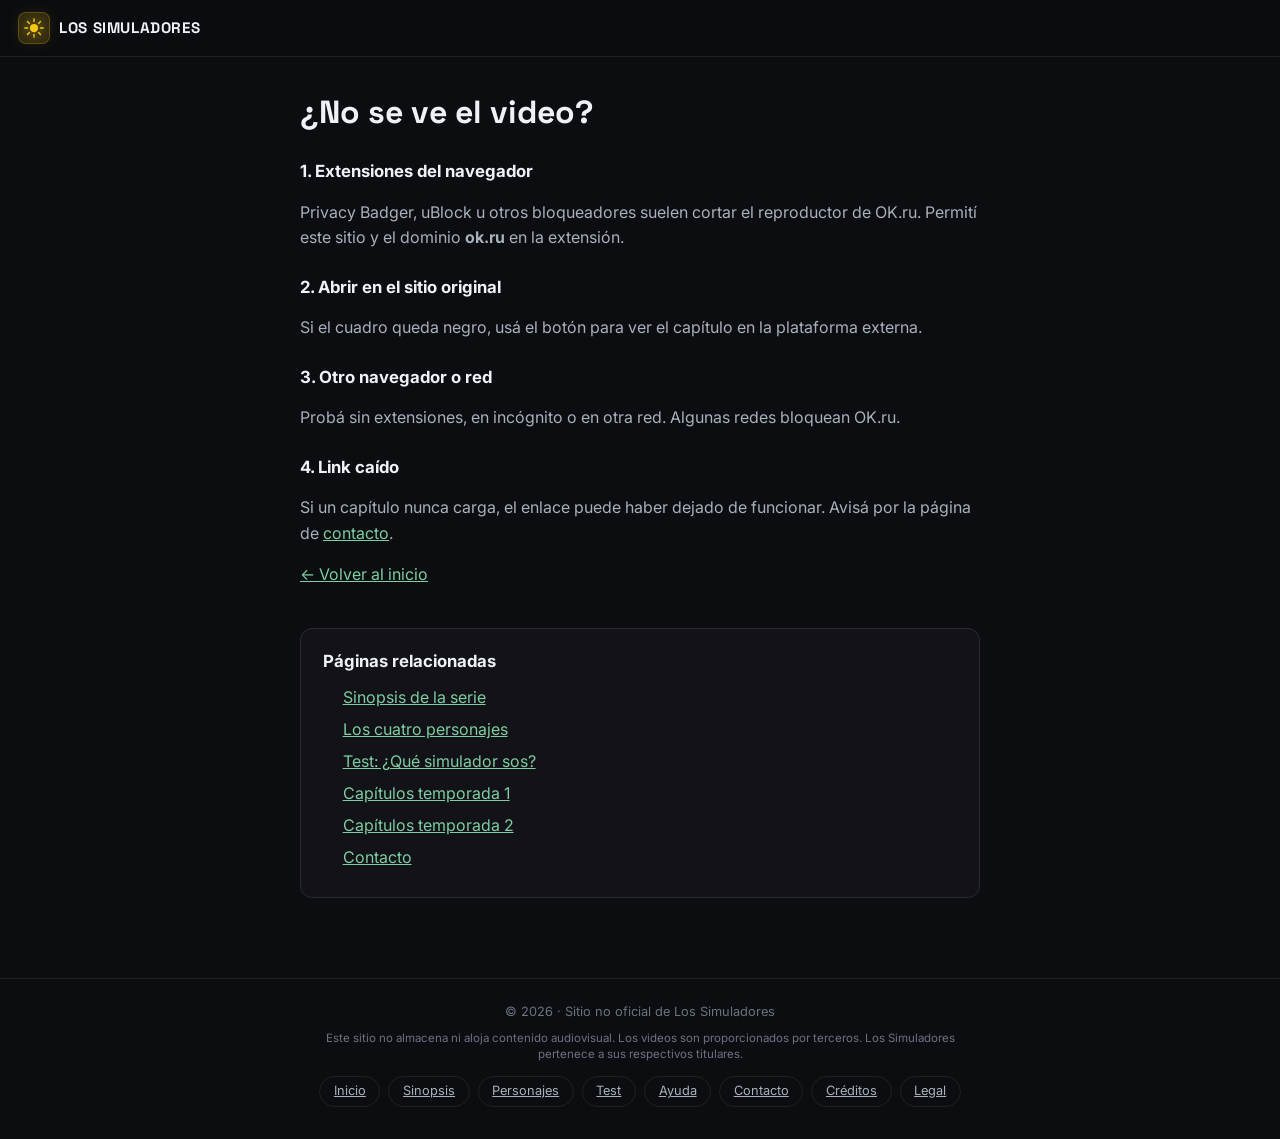
<file: simuladores-site/simuladores-site/ayuda/index.html>
<!DOCTYPE html>
<html lang="es">
<head>
  <link rel="icon" href="/favicon.ico" sizes="any" />
  <link rel="icon" type="image/png" sizes="32x32" href="/favicon-32.png" />
  <link rel="icon" type="image/png" sizes="16x16" href="/favicon-16.png" />
  <link rel="apple-touch-icon" sizes="180x180" href="/apple-touch-icon.png" />
  <link rel="manifest" href="/site.webmanifest" />
  <meta name="theme-color" content="#07070c" />

  <meta charset="UTF-8" />
  <meta name="viewport" content="width=device-width, initial-scale=1.0" />
  <title>Ayuda: no se ve el video | Los Simuladores</title>
  <meta name="description" content="Qué hacer si no se ve un capítulo: bloqueadores, Privacy Badger, abrir en el sitio original y más." />
  <link rel="canonical" href="https://lossimuladoresonline.online/ayuda/" />
  <meta property="og:type" content="website"/>
  <meta property="og:site_name" content="Los Simuladores Online"/>
  <meta property="og:locale" content="es_AR"/>
  <meta property="og:url" content="https://lossimuladoresonline.online/ayuda/"/>
  <meta property="og:title" content="Ayuda — No se ve el video | Los Simuladores Online"/>
  <meta property="og:description" content="Qué hacer si no carga un capítulo de Los Simuladores en el sitio."/>
  <meta property="og:image" content="https://lossimuladoresonline.online/og-image.jpg"/>
  <meta property="og:image:width" content="1200"/>
  <meta property="og:image:height" content="630"/>
  <meta property="og:image:alt" content="Los Simuladores Online"/>
  <meta name="twitter:card" content="summary_large_image"/>
  <meta name="twitter:title" content="Ayuda — No se ve el video | Los Simuladores Online"/>
  <meta name="twitter:description" content="Qué hacer si no carga un capítulo de Los Simuladores en el sitio."/>
  <meta name="twitter:image" content="https://lossimuladoresonline.online/og-image.jpg"/>
  <meta name="robots" content="index,follow" />
  <link rel="preconnect" href="https://fonts.googleapis.com" />
  <link rel="preconnect" href="https://fonts.gstatic.com" crossorigin />
  <link href="https://fonts.googleapis.com/css2?family=Inter:wght@400;500;600;700&family=Space+Grotesk:wght@500;700&display=swap" rel="stylesheet" />
  <link rel="stylesheet" href="../css/styles.css" />
  <style>
    .related-box {
      margin-top: 2.5rem;
      padding: 1.25rem 1.35rem;
      border-radius: 12px;
      border: 1px solid #2a2a35;
      background: #121218;
    }
    .related-box h2 { font-size: 1.05rem; margin: 0 0 0.75rem; }
    .related-links { list-style: none; padding: 0; margin: 0; }
    .related-links li { margin: 0.4rem 0; }
    .related-links a { color: #7dcea0; }
    .char-card {
      border: 1px solid #2a2a35; border-radius: 12px;
      padding: 1.15rem 1.25rem; margin: 1rem 0; background: #121218;
    }
    .char-card h2 { margin: 0 0 0.35rem; font-size: 1.15rem; color: #e8e8ec; }
    .char-card .role { color: #3dff7a; font-size: 0.85rem; margin-bottom: 0.5rem; }
    .quiz-q { margin: 1.25rem 0; padding: 1rem; border-radius: 10px; background: #121218; border: 1px solid #2a2a35; }
    .quiz-q h3 { font-size: 1rem; margin: 0 0 0.65rem; }
    .quiz-q label { display: block; margin: 0.35rem 0; cursor: pointer; color: #c8c8d0; }
    .quiz-result {
      display: none; margin-top: 1.5rem; padding: 1.25rem;
      border-radius: 12px; border: 1px solid rgba(61,255,122,.35);
      background: #0e1612;
    }
    .quiz-result.show { display: block; }
    .quiz-result h2 { color: #3dff7a; margin: 0 0 0.5rem; }
    #btnQuiz {
      margin-top: 0.5rem; padding: 0.65rem 1.25rem; border: none; border-radius: 8px;
      background: #3dff7a; color: #0a0a0c; font-weight: 700; cursor: pointer;
    }
    #btnQuiz:hover { filter: brightness(1.08); }
  </style>
</head>
<body>
  <header class="site-header">
    <a href="../" class="logo" title="Inicio">
      <span class="logo-icon" aria-hidden="true">
        <svg viewBox="0 0 24 24" xmlns="http://www.w3.org/2000/svg"><circle cx="12" cy="12" r="4.5" fill="#f5c518"/><g stroke="#f5c518" stroke-width="1.5" stroke-linecap="round"><line x1="12" y1="2" x2="12" y2="5"/><line x1="12" y1="19" x2="12" y2="22"/><line x1="2" y1="12" x2="5" y2="12"/><line x1="19" y1="12" x2="22" y2="12"/><line x1="4.9" y1="4.9" x2="7" y2="7"/><line x1="17" y1="17" x2="19.1" y2="19.1"/><line x1="4.9" y1="19.1" x2="7" y2="17"/><line x1="17" y1="7" x2="19.1" y2="4.9"/></g></svg>
      </span>
      <span>LOS SIMULADORES</span>
    </a>
  </header>
  <main class="page-main">
    <h1>¿No se ve el video?</h1>
    
  <h2>1. Extensiones del navegador</h2>
  <p>Privacy Badger, uBlock u otros bloqueadores suelen cortar el reproductor de OK.ru. Permití este sitio y el dominio <strong>ok.ru</strong> en la extensión.</p>
  <h2>2. Abrir en el sitio original</h2>
  <p>Si el cuadro queda negro, usá el botón para ver el capítulo en la plataforma externa.</p>
  <h2>3. Otro navegador o red</h2>
  <p>Probá sin extensiones, en incógnito o en otra red. Algunas redes bloquean OK.ru.</p>
  <h2>4. Link caído</h2>
  <p>Si un capítulo nunca carga, el enlace puede haber dejado de funcionar. Avisá por la página de <a href="../contactos/">contacto</a>.</p>
  <p><a href="/">← Volver al inicio</a></p>
    <section class="related-box">
      <h2>Páginas relacionadas</h2>
      <ul class="related-links">
        <li><a href="/sinopsis/">Sinopsis de la serie</a></li>
        <li><a href="/personajes/">Los cuatro personajes</a></li>
        <li><a href="/test/">Test: ¿Qué simulador sos?</a></li>
        <li><a href="/temporada-1/">Capítulos temporada 1</a></li>
        <li><a href="/temporada-2/">Capítulos temporada 2</a></li>
        <li><a href="/contactos/">Contacto</a></li>
      </ul>
    </section>

  
  </main>
  <footer class="site-footer">
    <div>© 2026 · Sitio no oficial de Los Simuladores</div>
    <p class="footer-legal-line">Este sitio no almacena ni aloja contenido audiovisual. Los videos son proporcionados por terceros. Los Simuladores pertenece a sus respectivos titulares.</p>
    <div class="footer-btns">
      <a class="footer-btn" href="/">Inicio</a>
      <a class="footer-btn" href="/sinopsis/">Sinopsis</a>
      <a class="footer-btn" href="/personajes/">Personajes</a>
      <a class="footer-btn" href="/test/">Test</a>
      <a class="footer-btn" href="/ayuda/">Ayuda</a>
      <a class="footer-btn" href="/contactos/">Contacto</a>
      <a class="footer-btn" href="/creditos/">Créditos</a>
      <a class="footer-btn" href="/legal/">Legal</a>
    </div>
  </footer>
</body>
</html>
</file>
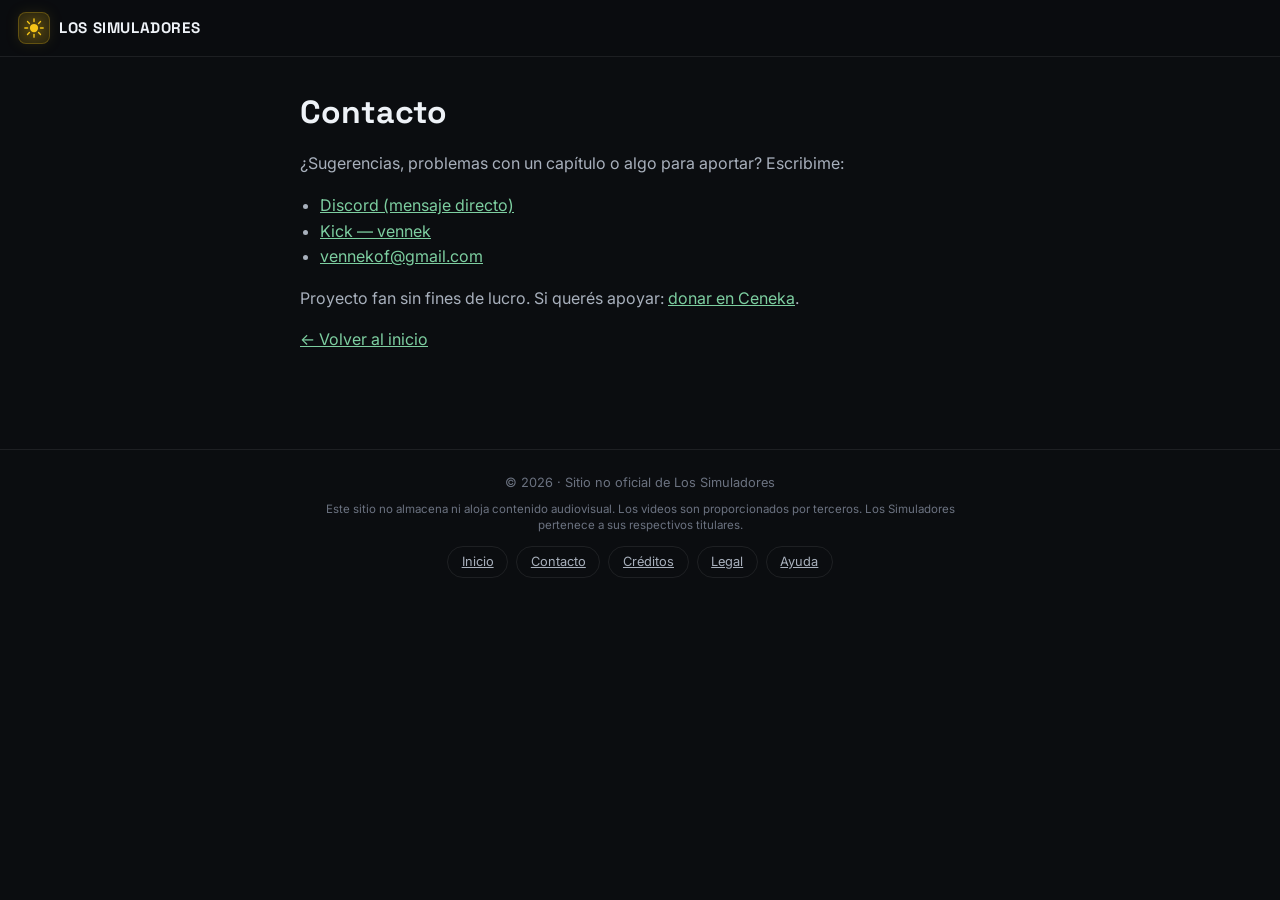
<file: simuladores-site/simuladores-site/contactos/index.html>
<!DOCTYPE html>
<html lang="es">
<head>
  <link rel="icon" href="/favicon.ico" sizes="any" />
  <link rel="icon" type="image/png" sizes="32x32" href="/favicon-32.png" />
  <link rel="icon" type="image/png" sizes="16x16" href="/favicon-16.png" />
  <link rel="apple-touch-icon" sizes="180x180" href="/apple-touch-icon.png" />
  <link rel="manifest" href="/site.webmanifest" />
  <meta name="theme-color" content="#07070c" />

  <meta charset="UTF-8" />
  <meta name="viewport" content="width=device-width, initial-scale=1.0" />
  <title>Contacto | Los Simuladores (sitio fan)</title>
  <meta name="description" content="Contacto de Vennek: Discord, Kick y correo del sitio fan de Los Simuladores." />
  <link rel="canonical" href="https://lossimuladoresonline.online/contactos/" />
  <meta property="og:type" content="website"/>
  <meta property="og:site_name" content="Los Simuladores Online"/>
  <meta property="og:locale" content="es_AR"/>
  <meta property="og:url" content="https://lossimuladoresonline.online/contactos/"/>
  <meta property="og:title" content="Contacto — Los Simuladores Online"/>
  <meta property="og:description" content="Discord, Kick y correo del sitio fan Los Simuladores Online."/>
  <meta property="og:image" content="https://lossimuladoresonline.online/og-image.jpg"/>
  <meta property="og:image:width" content="1200"/>
  <meta property="og:image:height" content="630"/>
  <meta property="og:image:alt" content="Los Simuladores Online"/>
  <meta name="twitter:card" content="summary_large_image"/>
  <meta name="twitter:title" content="Contacto — Los Simuladores Online"/>
  <meta name="twitter:description" content="Discord, Kick y correo del sitio fan Los Simuladores Online."/>
  <meta name="twitter:image" content="https://lossimuladoresonline.online/og-image.jpg"/>
  <meta name="robots" content="index,follow" />
  <link rel="preconnect" href="https://fonts.googleapis.com" />
  <link rel="preconnect" href="https://fonts.gstatic.com" crossorigin />
  <link href="https://fonts.googleapis.com/css2?family=Inter:wght@400;500;600;700&family=Space+Grotesk:wght@500;700&display=swap" rel="stylesheet" />
  <link rel="stylesheet" href="../css/styles.css" />
</head>
<body>
  <header class="site-header">
    <a href="../" class="logo" title="Inicio">
      <span class="logo-icon" aria-hidden="true">
        <svg viewBox="0 0 24 24" xmlns="http://www.w3.org/2000/svg"><circle cx="12" cy="12" r="4.5" fill="#f5c518"/><g stroke="#f5c518" stroke-width="1.5" stroke-linecap="round"><line x1="12" y1="2" x2="12" y2="5"/><line x1="12" y1="19" x2="12" y2="22"/><line x1="2" y1="12" x2="5" y2="12"/><line x1="19" y1="12" x2="22" y2="12"/><line x1="4.9" y1="4.9" x2="7" y2="7"/><line x1="17" y1="17" x2="19.1" y2="19.1"/><line x1="4.9" y1="19.1" x2="7" y2="17"/><line x1="17" y1="7" x2="19.1" y2="4.9"/></g></svg>
      </span>
      <span>LOS SIMULADORES</span>
    </a>
  </header>
  <main class="page-main">
    <h1>Contacto</h1>
    
  <p>¿Sugerencias, problemas con un capítulo o algo para aportar? Escribime:</p>
  <ul>
    <li><a href="https://discord.com/users/553318881490370571" rel="noopener" target="_blank">Discord (mensaje directo)</a></li>
    <li><a href="https://kick.com/vennek" rel="noopener" target="_blank">Kick — vennek</a></li>
    <li><a href="mailto:vennekof@gmail.com">vennekof@gmail.com</a></li>
  </ul>
  <p>Proyecto fan sin fines de lucro. Si querés apoyar: <a href="https://ceneka.net/Vennek" rel="noopener" target="_blank">donar en Ceneka</a>.</p>
  <p><a href="../">← Volver al inicio</a></p>
  
  </main>
  <footer class="site-footer">
    <div>© 2026 · Sitio no oficial de Los Simuladores</div>
    <p class="footer-legal-line">Este sitio no almacena ni aloja contenido audiovisual. Los videos son proporcionados por terceros. Los Simuladores pertenece a sus respectivos titulares.</p>
    <div class="footer-btns">
      <a class="footer-btn" href="../">Inicio</a>
      <a class="footer-btn" href="../contactos/">Contacto</a>
      <a class="footer-btn" href="../creditos/">Créditos</a>
      <a class="footer-btn" href="../legal/">Legal</a>
      <a class="footer-btn" href="../ayuda/">Ayuda</a>
    </div>
  </footer>
</body>
</html>
</file>
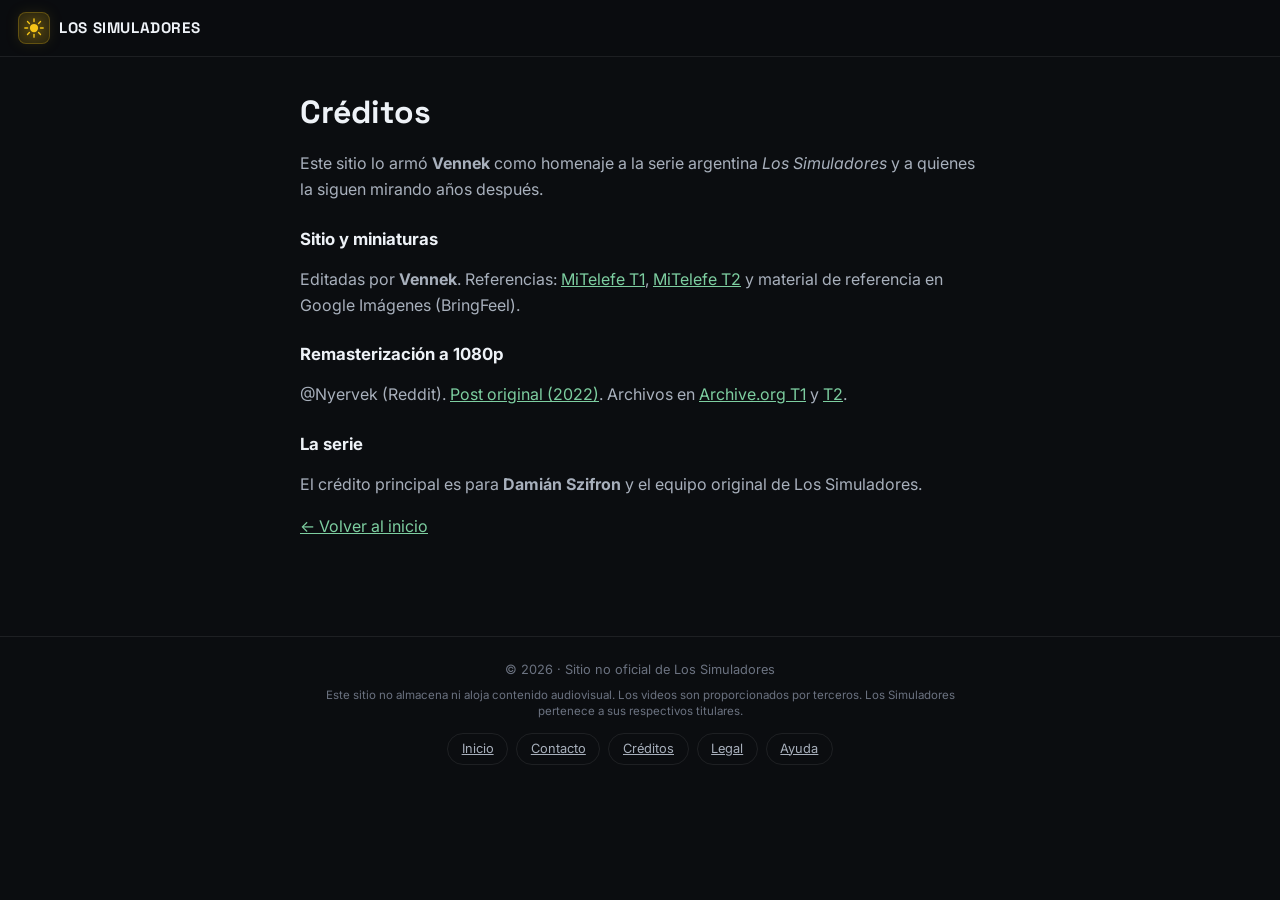
<file: simuladores-site/simuladores-site/creditos/index.html>
<!DOCTYPE html>
<html lang="es">
<head>
  <link rel="icon" href="/favicon.ico" sizes="any" />
  <link rel="icon" type="image/png" sizes="32x32" href="/favicon-32.png" />
  <link rel="icon" type="image/png" sizes="16x16" href="/favicon-16.png" />
  <link rel="apple-touch-icon" sizes="180x180" href="/apple-touch-icon.png" />
  <link rel="manifest" href="/site.webmanifest" />
  <meta name="theme-color" content="#07070c" />

  <meta charset="UTF-8" />
  <meta name="viewport" content="width=device-width, initial-scale=1.0" />
  <title>Créditos | Los Simuladores (sitio fan)</title>
  <meta name="description" content="Créditos del sitio fan de Los Simuladores: desarrollo, remaster, miniaturas y reconocimiento a Damián Szifron." />
  <link rel="canonical" href="https://lossimuladoresonline.online/creditos/" />
  <meta property="og:type" content="website"/>
  <meta property="og:site_name" content="Los Simuladores Online"/>
  <meta property="og:locale" content="es_AR"/>
  <meta property="og:url" content="https://lossimuladoresonline.online/creditos/"/>
  <meta property="og:title" content="Créditos — Los Simuladores Online"/>
  <meta property="og:description" content="Quién está detrás de este sitio fan de Los Simuladores."/>
  <meta property="og:image" content="https://lossimuladoresonline.online/og-image.jpg"/>
  <meta property="og:image:width" content="1200"/>
  <meta property="og:image:height" content="630"/>
  <meta property="og:image:alt" content="Los Simuladores Online"/>
  <meta name="twitter:card" content="summary_large_image"/>
  <meta name="twitter:title" content="Créditos — Los Simuladores Online"/>
  <meta name="twitter:description" content="Quién está detrás de este sitio fan de Los Simuladores."/>
  <meta name="twitter:image" content="https://lossimuladoresonline.online/og-image.jpg"/>
  <meta name="robots" content="index,follow" />
  <link rel="preconnect" href="https://fonts.googleapis.com" />
  <link rel="preconnect" href="https://fonts.gstatic.com" crossorigin />
  <link href="https://fonts.googleapis.com/css2?family=Inter:wght@400;500;600;700&family=Space+Grotesk:wght@500;700&display=swap" rel="stylesheet" />
  <link rel="stylesheet" href="../css/styles.css" />
</head>
<body>
  <header class="site-header">
    <a href="../" class="logo" title="Inicio">
      <span class="logo-icon" aria-hidden="true">
        <svg viewBox="0 0 24 24" xmlns="http://www.w3.org/2000/svg"><circle cx="12" cy="12" r="4.5" fill="#f5c518"/><g stroke="#f5c518" stroke-width="1.5" stroke-linecap="round"><line x1="12" y1="2" x2="12" y2="5"/><line x1="12" y1="19" x2="12" y2="22"/><line x1="2" y1="12" x2="5" y2="12"/><line x1="19" y1="12" x2="22" y2="12"/><line x1="4.9" y1="4.9" x2="7" y2="7"/><line x1="17" y1="17" x2="19.1" y2="19.1"/><line x1="4.9" y1="19.1" x2="7" y2="17"/><line x1="17" y1="7" x2="19.1" y2="4.9"/></g></svg>
      </span>
      <span>LOS SIMULADORES</span>
    </a>
  </header>
  <main class="page-main">
    <h1>Créditos</h1>
    
  <p>Este sitio lo armó <strong>Vennek</strong> como homenaje a la serie argentina <em>Los Simuladores</em> y a quienes la siguen mirando años después.</p>
  <h2>Sitio y miniaturas</h2>
  <p>Editadas por <strong>Vennek</strong>. Referencias: <a href="https://www.mitelefe.com/los-simuladores/temporada-1" rel="noopener" target="_blank">MiTelefe T1</a>, <a href="https://www.mitelefe.com/los-simuladores/temporada-2" rel="noopener" target="_blank">MiTelefe T2</a> y material de referencia en Google Imágenes (BringFeel).</p>
  <h2>Remasterización a 1080p</h2>
  <p>@Nyervek (Reddit). <a href="https://www.reddit.com/r/argentina/comments/x5yq0v/" rel="noopener" target="_blank">Post original (2022)</a>. Archivos en <a href="https://archive.org/details/los-simuladores-t1" rel="noopener" target="_blank">Archive.org T1</a> y <a href="https://archive.org/details/los-simuladores-t2" rel="noopener" target="_blank">T2</a>.</p>
  <h2>La serie</h2>
  <p>El crédito principal es para <strong>Damián Szifron</strong> y el equipo original de Los Simuladores.</p>
  <p><a href="../">← Volver al inicio</a></p>
  
  </main>
  <footer class="site-footer">
    <div>© 2026 · Sitio no oficial de Los Simuladores</div>
    <p class="footer-legal-line">Este sitio no almacena ni aloja contenido audiovisual. Los videos son proporcionados por terceros. Los Simuladores pertenece a sus respectivos titulares.</p>
    <div class="footer-btns">
      <a class="footer-btn" href="../">Inicio</a>
      <a class="footer-btn" href="../contactos/">Contacto</a>
      <a class="footer-btn" href="../creditos/">Créditos</a>
      <a class="footer-btn" href="../legal/">Legal</a>
      <a class="footer-btn" href="../ayuda/">Ayuda</a>
    </div>
  </footer>
</body>
</html>
</file>
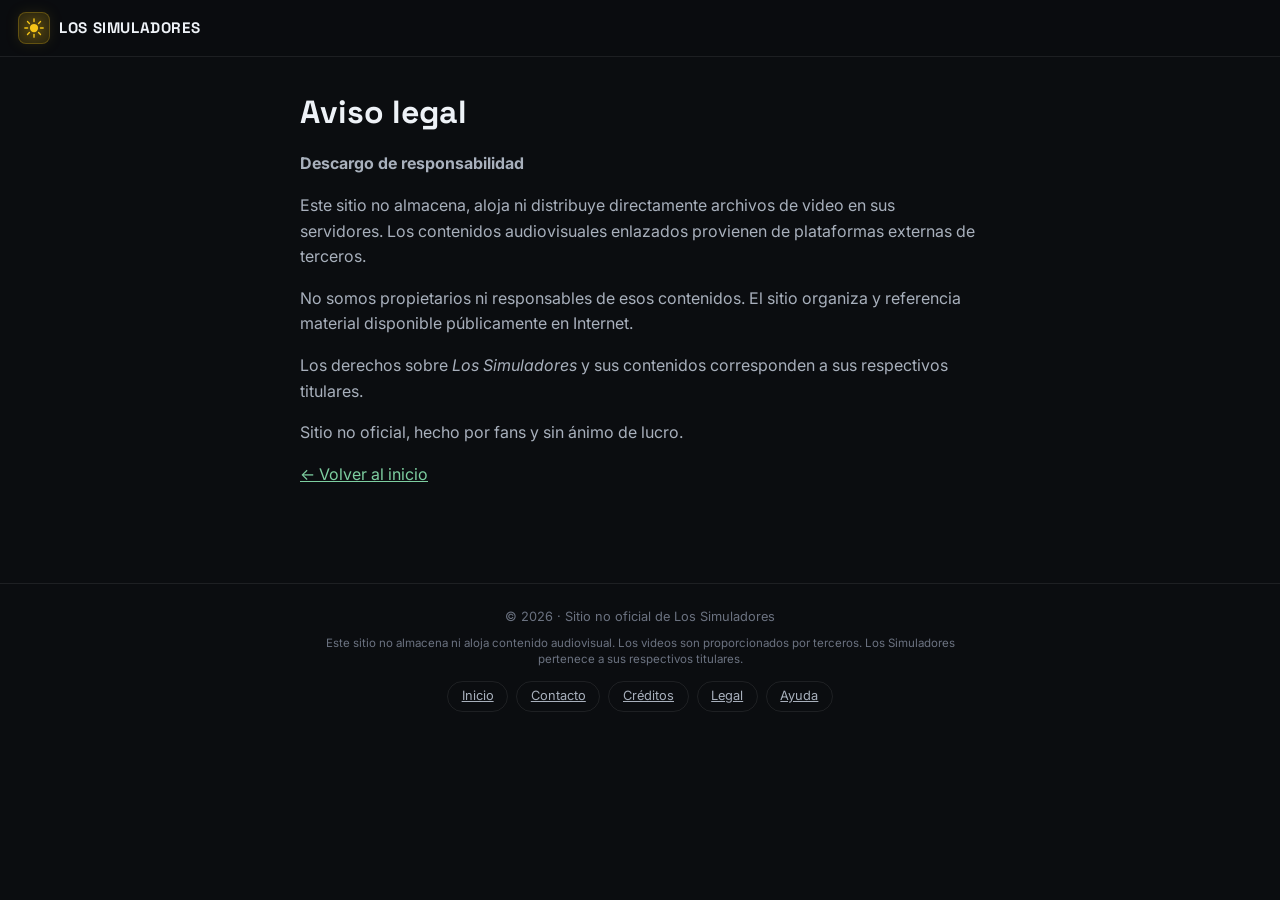
<file: simuladores-site/simuladores-site/legal/index.html>
<!DOCTYPE html>
<html lang="es">
<head>
  <link rel="icon" href="/favicon.ico" sizes="any" />
  <link rel="icon" type="image/png" sizes="32x32" href="/favicon-32.png" />
  <link rel="icon" type="image/png" sizes="16x16" href="/favicon-16.png" />
  <link rel="apple-touch-icon" sizes="180x180" href="/apple-touch-icon.png" />
  <link rel="manifest" href="/site.webmanifest" />
  <meta name="theme-color" content="#07070c" />

  <meta charset="UTF-8" />
  <meta name="viewport" content="width=device-width, initial-scale=1.0" />
  <title>Aviso legal | Los Simuladores (sitio fan)</title>
  <meta name="description" content="Aviso legal del sitio fan de Los Simuladores: no alojamos videos; contenidos de terceros; derechos de los titulares." />
  <link rel="canonical" href="https://lossimuladoresonline.online/legal/" />
  <meta property="og:type" content="website"/>
  <meta property="og:site_name" content="Los Simuladores Online"/>
  <meta property="og:locale" content="es_AR"/>
  <meta property="og:url" content="https://lossimuladoresonline.online/legal/"/>
  <meta property="og:title" content="Aviso legal — Los Simuladores Online"/>
  <meta property="og:description" content="Descargo de responsabilidad del sitio fan no oficial."/>
  <meta property="og:image" content="https://lossimuladoresonline.online/og-image.jpg"/>
  <meta property="og:image:width" content="1200"/>
  <meta property="og:image:height" content="630"/>
  <meta property="og:image:alt" content="Los Simuladores Online"/>
  <meta name="twitter:card" content="summary_large_image"/>
  <meta name="twitter:title" content="Aviso legal — Los Simuladores Online"/>
  <meta name="twitter:description" content="Descargo de responsabilidad del sitio fan no oficial."/>
  <meta name="twitter:image" content="https://lossimuladoresonline.online/og-image.jpg"/>
  <meta name="robots" content="index,follow" />
  <link rel="preconnect" href="https://fonts.googleapis.com" />
  <link rel="preconnect" href="https://fonts.gstatic.com" crossorigin />
  <link href="https://fonts.googleapis.com/css2?family=Inter:wght@400;500;600;700&family=Space+Grotesk:wght@500;700&display=swap" rel="stylesheet" />
  <link rel="stylesheet" href="../css/styles.css" />
</head>
<body>
  <header class="site-header">
    <a href="../" class="logo" title="Inicio">
      <span class="logo-icon" aria-hidden="true">
        <svg viewBox="0 0 24 24" xmlns="http://www.w3.org/2000/svg"><circle cx="12" cy="12" r="4.5" fill="#f5c518"/><g stroke="#f5c518" stroke-width="1.5" stroke-linecap="round"><line x1="12" y1="2" x2="12" y2="5"/><line x1="12" y1="19" x2="12" y2="22"/><line x1="2" y1="12" x2="5" y2="12"/><line x1="19" y1="12" x2="22" y2="12"/><line x1="4.9" y1="4.9" x2="7" y2="7"/><line x1="17" y1="17" x2="19.1" y2="19.1"/><line x1="4.9" y1="19.1" x2="7" y2="17"/><line x1="17" y1="7" x2="19.1" y2="4.9"/></g></svg>
      </span>
      <span>LOS SIMULADORES</span>
    </a>
  </header>
  <main class="page-main">
    <h1>Aviso legal</h1>
    
  <p><strong>Descargo de responsabilidad</strong></p>
  <p>Este sitio no almacena, aloja ni distribuye directamente archivos de video en sus servidores. Los contenidos audiovisuales enlazados provienen de plataformas externas de terceros.</p>
  <p>No somos propietarios ni responsables de esos contenidos. El sitio organiza y referencia material disponible públicamente en Internet.</p>
  <p>Los derechos sobre <em>Los Simuladores</em> y sus contenidos corresponden a sus respectivos titulares.</p>
  <p>Sitio no oficial, hecho por fans y sin ánimo de lucro.</p>
  <p><a href="../">← Volver al inicio</a></p>
  
  </main>
  <footer class="site-footer">
    <div>© 2026 · Sitio no oficial de Los Simuladores</div>
    <p class="footer-legal-line">Este sitio no almacena ni aloja contenido audiovisual. Los videos son proporcionados por terceros. Los Simuladores pertenece a sus respectivos titulares.</p>
    <div class="footer-btns">
      <a class="footer-btn" href="../">Inicio</a>
      <a class="footer-btn" href="../contactos/">Contacto</a>
      <a class="footer-btn" href="../creditos/">Créditos</a>
      <a class="footer-btn" href="../legal/">Legal</a>
      <a class="footer-btn" href="../ayuda/">Ayuda</a>
    </div>
  </footer>
</body>
</html>
</file>
<file: simuladores-site/simuladores-site/css/styles.css>
/* =========================================================
   Los Simuladores — estilos
   Editá colores en :root o desde el panel Admin (se guardan local)
   ========================================================= */
:root {
  --bg: #0b0d10;
  --bg-elev: #141820;
  --border: rgba(255, 255, 255, 0.08);
  --text: #eef2f7;
  --text-secondary: #a8b0bc;
  --text-muted: #6b7280;
  --accent: #3eb34f;
  --s1: #3eb34f;
  --s2: #2a7a94;
  --danger: #e57373;
  --radius: 14px;
  --font: "Inter", system-ui, -apple-system, sans-serif;
  --display: "Space Grotesk", var(--font);
}

*, *::before, *::after { box-sizing: border-box; }
html { scroll-behavior: smooth; }
body {
  margin: 0;
  font-family: var(--font);
  background: var(--bg);
  color: var(--text);
  min-height: 100vh;
  line-height: 1.45;
}
a { color: inherit; }
img { max-width: 100%; display: block; }
button, input, textarea, select { font: inherit; }
.view { display: none; }
.view.active { display: block; }

/* Header */
.site-header {
  position: sticky; top: 0; z-index: 50;
  display: flex; align-items: center; gap: 0.75rem;
  padding: 0.75rem 1.1rem;
  background: rgba(11, 13, 16, 0.85);
  backdrop-filter: blur(12px);
  border-bottom: 1px solid var(--border);
}
.logo {
  display: flex; align-items: center; gap: 0.6rem;
  text-decoration: none; font-family: var(--display);
  font-weight: 700; letter-spacing: 0.04em; font-size: 0.95rem;
}
.logo-icon {
  width: 32px; height: 32px;
  display: inline-flex; align-items: center; justify-content: center;
  border-radius: 8px;
  background: rgba(245, 197, 24, 0.12);
  border: 1px solid rgba(245, 197, 24, 0.25);
}
.logo-icon svg { width: 22px; height: 22px; }
.admin-bar { margin-left: auto; display: none; gap: 0.4rem; flex-wrap: wrap; }
body.is-admin .admin-bar { display: flex; }
.btn-admin-toggle { display: none; margin-left: auto; }

.btn, .btn-sm {
  border: 1px solid var(--border);
  background: rgba(255, 255, 255, 0.04);
  color: var(--text);
  border-radius: 10px;
  cursor: pointer;
  padding: 0.55rem 0.9rem;
}
.btn-sm { padding: 0.4rem 0.7rem; font-size: 0.85rem; }
.btn:hover, .btn-sm:hover { background: rgba(255, 255, 255, 0.08); }
.btn-primary { background: var(--accent); border-color: transparent; color: #fff; font-weight: 600; }
.btn-primary:hover { filter: brightness(1.08); }
.btn-secondary { background: transparent; }
.btn-danger { border-color: rgba(229, 115, 115, 0.4); color: #e88; }

/* Hero */
.home-hero {
  position: relative;
  min-height: min(62vh, 520px);
  display: flex; align-items: flex-end;
  padding: 2rem 1.25rem 3.5rem;
  overflow: hidden;
}
.hero-bg {
  position: absolute; inset: 0;
  background-size: cover;
  background-position: center 28%;
  background-repeat: no-repeat;
  transform: scale(1.02);
  opacity: 0.55;
}
.hero-bg::after {
  content: "";
  position: absolute; inset: 0;
  background: linear-gradient(to bottom,
    rgba(11, 13, 16, 0.35) 0%,
    rgba(11, 13, 16, 0.55) 45%,
    rgba(11, 13, 16, 0.95) 100%);
}
.hero-content { position: relative; z-index: 1; max-width: 1100px; margin: 0 auto; width: 100%; }
.badge-flag {
  display: inline-flex; align-items: center;
  padding: 0.35rem 0.75rem; border-radius: 999px;
  background: rgba(0, 0, 0, 0.45);
  border: 1px solid rgba(255, 255, 255, 0.1);
  font-size: 0.75rem; color: var(--text-secondary);
  margin-bottom: 0.85rem;
}
.hero-title {
  font-family: var(--display);
  font-size: clamp(2rem, 5vw, 3rem);
  margin: 0 0 0.5rem;
  text-shadow: 0 2px 20px rgba(0, 0, 0, 0.6);
}
.hero-sub {
  color: var(--text-secondary);
  font-size: clamp(0.95rem, 2.2vw, 1.1rem);
  max-width: 36rem;
  margin: 0;
  text-shadow: 0 1px 12px rgba(0, 0, 0, 0.5);
}

/* Continue */
.continue-wrap { max-width: 1100px; margin: 1rem auto 0; padding: 0 1.25rem; }
.continue-thumb {
  width: 96px; height: 54px; border-radius: 8px; overflow: hidden; flex-shrink: 0;
  background: #000;
}
.continue-thumb img { width: 100%; height: 100%; object-fit: cover; }
.continue-card {
  display: flex; align-items: center; gap: 0.75rem; flex-wrap: wrap;
  padding: 0.85rem 1rem;
  border-radius: var(--radius);
  background: var(--bg-elev);
  border: 1px solid var(--border);
}
.continue-card .label { font-size: 0.75rem; color: var(--text-muted); }
.continue-card .name { font-weight: 600; }
.btn-clear-continue {
  margin-left: auto; border: none; background: transparent;
  color: var(--text-muted); cursor: pointer; font-size: 1rem;
}

/* Seasons + surprise */
.home-section { max-width: 1100px; margin: 0 auto; padding: 1.5rem 1.25rem 2rem; }
.section-title {
  font-family: var(--display); font-size: 1.15rem;
  margin: 0 0 1rem; color: var(--text-secondary);
}
.season-grid {
  display: grid;
  grid-template-columns: repeat(auto-fit, minmax(240px, 1fr));
  gap: 1rem;
}
.season-card {
  --sc: #888;
  position: relative;
  padding: 1.25rem;
  border-radius: var(--radius);
  background: var(--bg-elev);
  border: 1px solid var(--border);
  cursor: pointer;
  transition: transform 0.3s, border-color 0.3s, box-shadow 0.3s;
}
.season-card.s1 { --sc: var(--s1); }
.season-card.s2 { --sc: var(--s2); }
.season-card:hover {
  transform: translateY(-3px);
  border-color: color-mix(in srgb, var(--sc) 45%, var(--border));
  box-shadow: 0 16px 40px rgba(0, 0, 0, 0.35);
}
.season-card:hover .sc-title { color: var(--sc); }
.season-card:hover .sc-btn {
  background: var(--sc); border-color: var(--sc); color: #fff;
}
.sc-title { font-family: var(--display); font-size: 1.25rem; margin: 0 0 0.35rem; transition: color 0.3s; }
.sc-meta { font-size: 0.85rem; color: var(--text-muted); margin-bottom: 1rem; }
.sc-btn {
  display: inline-block;
  padding: 0.45rem 0.85rem;
  border-radius: 10px;
  border: 1px solid var(--border);
  font-size: 0.85rem;
  transition: 0.3s;
}

.surprise-wrap { margin: 1.25rem 0; text-align: center; }
.btn-surprise {
  display: inline-flex; align-items: center; gap: 0.5rem;
  padding: 0.7rem 1.2rem;
  border-radius: 999px;
  border: 1px dashed rgba(255, 255, 255, 0.18);
  background: rgba(255, 255, 255, 0.03);
  color: var(--text);
  cursor: pointer;
  font-weight: 600;
}
.btn-surprise:hover { border-color: var(--accent); color: var(--accent); }

/* Donate */
.donate-bar {
  display: flex; align-items: center; justify-content: space-between;
  gap: 1rem; flex-wrap: wrap;
  padding: 0.85rem 1.1rem;
  border-radius: var(--radius);
  background: rgba(20, 24, 30, 0.85);
  border: 1px solid var(--border);
  margin: 1.25rem auto 0;
  max-width: 720px;
  font-size: 0.9rem;
  color: var(--text-secondary);
}
.btn-donar {
  padding: 0.55rem 1.15rem;
  border-radius: 10px;
  background: rgba(62, 179, 79, 0.18);
  border: 1px solid rgba(62, 179, 79, 0.45);
  color: #8fdf9a;
  font-weight: 700;
  letter-spacing: 0.04em;
  text-decoration: none;
  font-size: 0.85rem;
}
.btn-donar:hover { background: rgba(62, 179, 79, 0.28); }

/* Season view */
.view-season { max-width: 1100px; margin: 0 auto; padding: 1.25rem; }
.season-toolbar {
  display: flex; align-items: center; gap: 0.75rem; flex-wrap: wrap;
  margin-bottom: 1.25rem;
}
.season-toolbar h1 { font-family: var(--display); font-size: 1.5rem; flex: 1; margin: 0; }
.back-btn {
  border: 1px solid var(--border); background: transparent;
  color: var(--text-secondary); border-radius: 10px;
  padding: 0.4rem 0.75rem; cursor: pointer;
}
.search-box {
  background: var(--bg-elev); border: 1px solid var(--border);
  color: var(--text); border-radius: 10px;
  padding: 0.45rem 0.75rem; min-width: 180px;
}

.episodes-grid {
  display: grid;
  grid-template-columns: repeat(auto-fill, minmax(260px, 1fr));
  gap: 1rem;
}
.episode-card {
  background: var(--bg-elev);
  border: 1px solid var(--border);
  border-radius: var(--radius);
  overflow: hidden;
  transition: border-color 0.25s, transform 0.25s;
}
.episode-card:hover { transform: translateY(-2px); border-color: rgba(255, 255, 255, 0.14); }
.episode-card:hover .ep-title { color: var(--season-color, var(--accent)); }
.ep-thumb-wrap {
  aspect-ratio: 16/9; background: #000; overflow: hidden; cursor: pointer; position: relative;
}
.ep-thumb-wrap img {
  width: 100%; height: 100%; object-fit: cover;
  transition: transform 0.35s ease;
}
.episode-card:hover .ep-thumb-wrap img { transform: scale(1.05); }
.ep-thumb-placeholder {
  width: 100%; height: 100%;
  display: flex; align-items: center; justify-content: center;
  color: var(--text-muted); font-size: 0.85rem;
}
.ep-body { padding: 0.85rem 1rem 1rem; }
.ep-meta { font-size: 0.75rem; color: var(--text-muted); margin-bottom: 0.25rem; }
.ep-title { font-weight: 600; margin: 0 0 0.35rem; transition: color 0.25s; }
.ep-desc {
  font-size: 0.85rem; color: var(--text-secondary);
  display: -webkit-box; -webkit-line-clamp: 3; -webkit-box-orient: vertical; overflow: hidden;
  margin: 0 0 0.75rem;
}
.ep-actions { display: flex; gap: 0.4rem; flex-wrap: wrap; align-items: center; }
.btn-play {
  border: 1px solid var(--border); background: transparent;
  color: var(--text); border-radius: 10px;
  padding: 0.4rem 0.75rem; cursor: pointer; font-size: 0.85rem;
}
.btn-play:hover {
  background: var(--season-color, var(--accent));
  border-color: transparent; color: #fff;
}
.ep-watched-badge {
  font-size: 0.7rem; padding: 0.15rem 0.45rem; border-radius: 6px;
  background: rgba(62, 179, 79, 0.15); color: #8fdf9a;
}

/* Player */
.view-player { max-width: 1100px; margin: 0 auto; padding: 1.25rem; }
.player-top {
  display: flex; align-items: flex-start; gap: 0.75rem;
  margin-bottom: 1rem; flex-wrap: wrap;
}
.player-title-block { flex: 1; min-width: 200px; }
.player-ep-meta { font-size: 0.8rem; color: var(--text-muted); }
.player-ep-title { font-family: var(--display); font-size: 1.25rem; }
.player-frame-wrap {
  position: relative; width: 100%; aspect-ratio: 16/9;
  background: #000; border-radius: 12px; overflow: hidden;
}
.player-frame-wrap iframe,
.player-frame-wrap video {
  position: absolute; inset: 0; width: 100%; height: 100%; border: 0;
}
.player-fallback {
  position: absolute; inset: 0;
  display: flex; align-items: center; justify-content: center;
  text-align: center; padding: 1.5rem; color: var(--text-secondary);
}
.player-nav {
  display: flex; justify-content: space-between; gap: 0.5rem;
  margin: 1rem 0; flex-wrap: wrap;
}

/* FAQ strip under player */
.faq-strip {
  margin: 0.75rem 0 1rem;
  padding: 0.85rem 1rem;
  border-radius: 12px;
  background: rgba(255, 255, 255, 0.03);
  border: 1px solid var(--border);
  font-size: 0.85rem;
  color: var(--text-secondary);
}
.faq-strip strong { color: var(--text); }
.faq-strip a { color: #7dcea0; }

/* Comments */
.comments-section { margin-top: 1.5rem; }
.comment-form { display: grid; gap: 0.5rem; margin-bottom: 1rem; }
.comment-form-row { display: flex; gap: 0.5rem; flex-wrap: wrap; }
.comment-form input, .comment-form textarea {
  background: var(--bg-elev); border: 1px solid var(--border);
  color: var(--text); border-radius: 10px; padding: 0.55rem 0.75rem;
}
.comment-form input { flex: 1; min-width: 140px; }
.comment-form textarea { width: 100%; min-height: 80px; resize: vertical; }
.comment-item {
  padding: 0.75rem 0;
  border-bottom: 1px solid var(--border);
  font-size: 0.9rem;
}
.comment-item .who { font-weight: 600; margin-right: 0.35rem; }
.comment-item .when { font-size: 0.75rem; color: var(--text-muted); }
.comment-del {
  float: right; border: none; background: transparent;
  color: var(--danger); cursor: pointer; display: none;
}
body.is-admin .comment-del { display: inline; }

/* Footer */
.site-footer {
  margin-top: 2rem;
  padding: 1.5rem 1.25rem 2rem;
  border-top: 1px solid var(--border);
  text-align: center;
  color: var(--text-muted);
  font-size: 0.8rem;
}
.footer-legal-line {
  max-width: 640px; margin: 0.5rem auto 0.85rem;
  font-size: 0.72rem; line-height: 1.4; color: var(--text-muted);
}
.footer-btns { display: flex; justify-content: center; gap: 0.5rem; flex-wrap: wrap; }
.footer-btn {
  background: transparent; border: 1px solid var(--border);
  color: var(--text-secondary); border-radius: 999px;
  padding: 0.35rem 0.85rem; cursor: pointer; font-size: 0.8rem;
}
.footer-btn:hover { color: var(--text); border-color: rgba(255, 255, 255, 0.2); }

/* Ads */
.ad-slot { display: none; margin: 0.75rem auto; max-width: 728px; text-align: center; }
.ad-slot.has-ad { display: block; }

/* Modal */
.modal-overlay {
  display: none; position: fixed; inset: 0; z-index: 100;
  background: rgba(0, 0, 0, 0.65);
  align-items: center; justify-content: center; padding: 1rem;
}
.modal-overlay.open { display: flex; }
.modal {
  background: var(--bg-elev);
  border: 1px solid var(--border);
  border-radius: 16px;
  width: min(520px, 100%);
  max-height: 90vh;
  overflow: auto;
  padding: 1.25rem;
}
.modal.wide { width: min(640px, 100%); }
.modal h2 { font-family: var(--display); margin: 0 0 1rem; font-size: 1.2rem; }
.form-group { margin-bottom: 0.85rem; }
.form-group label {
  display: block; font-size: 0.8rem; color: var(--text-muted); margin-bottom: 0.3rem;
}
.form-group input, .form-group textarea, .form-group select {
  width: 100%;
  background: var(--bg); border: 1px solid var(--border);
  color: var(--text); border-radius: 10px; padding: 0.55rem 0.75rem;
}
.form-section { margin-top: 1.25rem; padding-top: 1rem; border-top: 1px solid var(--border); }
.form-section-title {
  font-size: 0.75rem; text-transform: uppercase; letter-spacing: 0.06em;
  color: var(--text-muted); margin-bottom: 0.75rem;
}
.hint { font-size: 0.78rem; color: var(--text-muted); }
.modal-actions {
  display: flex; gap: 0.5rem; justify-content: flex-end; margin-top: 1rem; flex-wrap: wrap;
}
.credits-body { font-size: 0.9rem; color: var(--text-secondary); line-height: 1.55; }
.credits-body h3 {
  font-size: 0.8rem; text-transform: uppercase; letter-spacing: 0.05em;
  color: var(--text-muted); margin: 1rem 0 0.4rem;
}
.credits-body a { color: #7dcea0; }
.faq-body { font-size: 0.9rem; color: var(--text-secondary); line-height: 1.55; }
.faq-body h3 { color: var(--text); font-size: 0.95rem; margin: 1rem 0 0.35rem; }
.faq-body h3:first-child { margin-top: 0; }

.toast {
  position: fixed; bottom: 1.25rem; left: 50%; transform: translateX(-50%) translateY(120%);
  background: #1c2330; color: var(--text); border: 1px solid var(--border);
  padding: 0.65rem 1.1rem; border-radius: 999px; z-index: 200;
  transition: transform 0.25s; font-size: 0.9rem; max-width: 90vw;
}
.toast.show { transform: translateX(-50%) translateY(0); }

body.theme-s1 { --season-color: var(--s1); }
body.theme-s2 { --season-color: var(--s2); }

@media (max-width: 640px) {
  .home-hero { min-height: min(52vh, 420px); padding-bottom: 2.5rem; }
  .hero-title { font-size: 1.85rem; }
  .view-season, .view-player, .home-section { padding-left: 0.85rem; padding-right: 0.85rem; }
}

/* —— Páginas estáticas (créditos, contacto, etc.) —— */
.page-main {
  max-width: 720px;
  margin: 0 auto;
  padding: 2rem 1.25rem 3rem;
}
.page-main h1 {
  font-family: var(--display);
  font-size: clamp(1.5rem, 4vw, 2rem);
  margin: 0 0 1rem;
}
.page-main h2 {
  font-size: 1.05rem;
  margin: 1.5rem 0 0.5rem;
  color: var(--text);
}
.page-main p, .page-main li {
  color: var(--text-secondary);
  line-height: 1.6;
}
.page-main a { color: #7dcea0; }
.page-main ul { padding-left: 1.25rem; }
.page-intro {
  max-width: 1100px;
  margin: 0 auto;
  padding: 0 1.25rem 0.5rem;
  color: var(--text-secondary);
  font-size: 0.95rem;
  line-height: 1.55;
}
.page-404 {
  text-align: center;
  padding: 4rem 1.25rem;
  max-width: 520px;
  margin: 0 auto;
}


/* ========== Intro splash (entrada rápida) ========== */
.intro-splash {
  position: fixed;
  inset: 0;
  z-index: 9999;
  display: flex;
  align-items: center;
  justify-content: center;
  background: #07070c;
  transition: opacity 0.45s ease, visibility 0.45s ease;
}
.intro-splash.is-done {
  opacity: 0;
  visibility: hidden;
  pointer-events: none;
}
.intro-inner {
  text-align: center;
  animation: introIn 0.7s ease-out both;
}
.intro-sun {
  width: 56px;
  height: 56px;
  margin: 0 auto 1rem;
  filter: drop-shadow(0 0 12px rgba(245, 197, 24, 0.85))
          drop-shadow(0 0 28px rgba(57, 255, 20, 0.25));
  animation: introSun 1.1s ease-in-out both;
}
.intro-sun svg { width: 100%; height: 100%; display: block; }
.intro-title {
  font-family: var(--display), system-ui, sans-serif;
  font-weight: 700;
  font-size: clamp(1.35rem, 4vw, 1.85rem);
  letter-spacing: 0.18em;
  color: #f2f2f2;
  text-shadow: 0 0 24px rgba(57, 255, 20, 0.35);
}
.intro-sub {
  margin-top: 0.55rem;
  font-size: 0.78rem;
  letter-spacing: 0.2em;
  text-transform: uppercase;
  color: #3dff7a;
  text-shadow: 0 0 12px rgba(61, 255, 122, 0.5);
  opacity: 0;
  animation: introSub 0.5s ease 0.35s both;
}
.intro-line {
  width: 0;
  height: 2px;
  margin: 1.1rem auto 0;
  border-radius: 2px;
  background: linear-gradient(90deg, transparent, #3dff7a, #00f0ff, transparent);
  box-shadow: 0 0 12px rgba(0, 240, 255, 0.4);
  animation: introLine 0.55s ease 0.45s both;
}
@keyframes introIn {
  from { opacity: 0; transform: scale(0.96); }
  to { opacity: 1; transform: scale(1); }
}
@keyframes introSun {
  0% { opacity: 0; transform: scale(0.6) rotate(-20deg); }
  60% { opacity: 1; transform: scale(1.08) rotate(0deg); }
  100% { opacity: 1; transform: scale(1) rotate(0deg); }
}
@keyframes introSub {
  from { opacity: 0; transform: translateY(6px); }
  to { opacity: 1; transform: translateY(0); }
}
@keyframes introLine {
  from { width: 0; opacity: 0; }
  to { width: min(180px, 50vw); opacity: 1; }
}

/* Toques sutiles neón (sin cambiar el layout) */
.logo-icon {
  filter: drop-shadow(0 0 6px rgba(245, 197, 24, 0.55));
}
.badge-flag {
  box-shadow: 0 0 14px rgba(0, 240, 255, 0.12);
}
.btn-surprise:hover {
  box-shadow: 0 0 18px rgba(61, 255, 122, 0.25);
}
.season-card:hover {
  box-shadow: 0 8px 28px rgba(0, 0, 0, 0.35), 0 0 20px rgba(61, 255, 122, 0.08);
}
</file>
